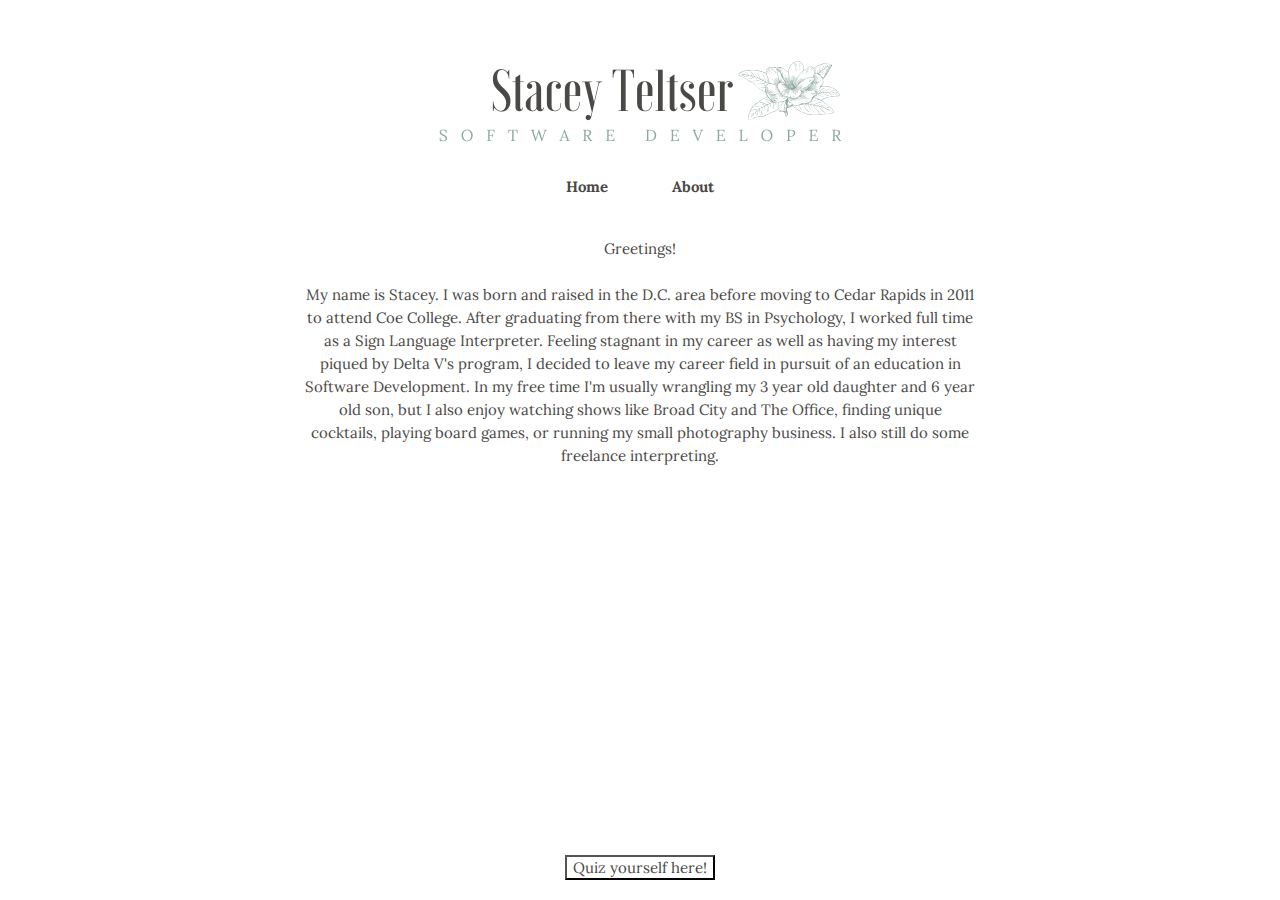
<file: index.html>
<!DOCTYPE html>
<html>
    <head>
        <meta charset="utf-8">
        <meta http-equiv="X-UA-Compatible" content="IE=edge">
        <title>About Stacey Teltser</title>
        <meta name="description" content="">
        <meta name="viewport" content="width=device-width, initial-scale=1">
       
        <link rel="stylesheet" href="css/reset.css">
        <link rel="stylesheet" href="css/style.css"> 
        <link href="https://fonts.googleapis.com/css?family=Lora&display=swap" rel="stylesheet">
    </head>
    
    <body>
        <header>
            <div id="logo">
            <img src="img/Alpha.png"/>
            </div>
            <nav>
                <ul>
                    <li><a href="index.html">Home</a></li>
                    <li><a href="about.html">About</a></li>
                    
                </ul>
            </nav>
        </header>
        <main>
            <p>Greetings!<br><br> My name is Stacey. I was born and raised in the D.C. area before moving to Cedar Rapids in 2011 to attend Coe College. After graduating from there with my BS in Psychology, I worked full time as a Sign Language Interpreter. Feeling stagnant in my career as well as having my interest piqued by Delta V's program, I decided to leave my career field in pursuit of an education in Software Development. In my free time I'm usually wrangling my 3 year old daughter and 6 year old son, but I also enjoy watching shows like Broad City and The Office, finding unique cocktails, playing board games, or running my small photography business. I also still do some freelance interpreting. <br><br>
            
            </p>


        </main>

    <footer>
        <button id="button" onclick="promptMe()">Quiz yourself here!</button>
    </footer>

        
        <script src="js/app.js"></script>

    </body>
</file>
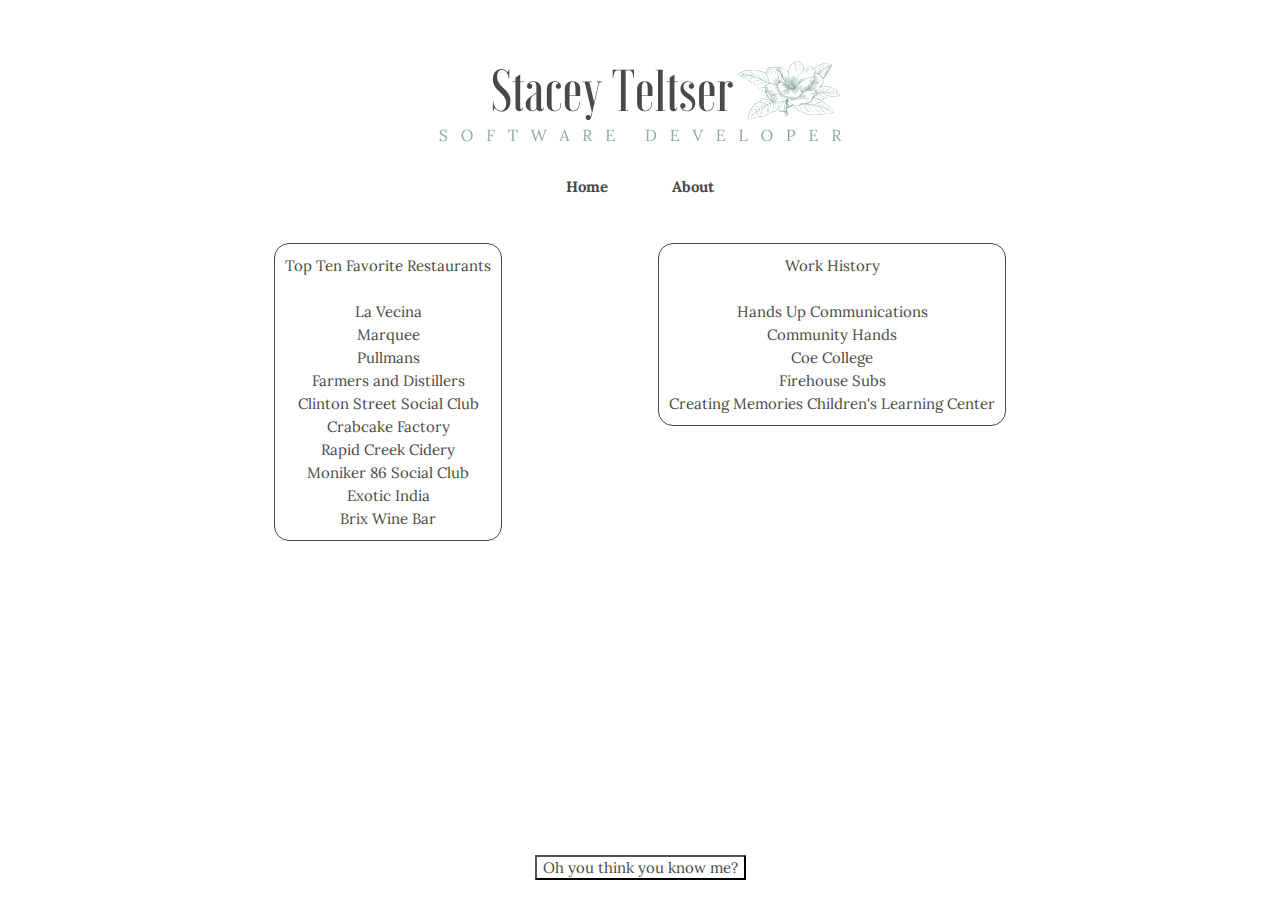
<file: about.html>
<!DOCTYPE html>
<html>
    <head>
        <meta charset="utf-8">
        <meta http-equiv="X-UA-Compatible" content="IE=edge">
        <title>About Stacey Teltser</title>
        <meta name="description" content="">
        <meta name="viewport" content="width=device-width, initial-scale=1">
       
        <link rel="stylesheet" href="css/reset.css">
        <link rel="stylesheet" href="css/style.css"> 
        <link href="https://fonts.googleapis.com/css?family=Lora&display=swap" rel="stylesheet">
    </head>
    
    <body>
        <header>
            <div id="logo">
                <img src="img/Alpha.png"/>
            </div>
            <nav>
                <ul>
                    <li><a href="index.html">Home</a></li>
                    <li><a href="about.html">About</a></li>
                    
                </ul>
            </nav>
        </header>
        <main>
        <br>
        <br>
        <div id="topten">
            <h2>Top Ten Favorite Restaurants</h2>
            <br>
            <ol>
                <li>La Vecina</li>
                <li>Marquee</li>
                <li>Pullmans</li>
                <li>Farmers and Distillers</li>
                <li>Clinton Street Social Club</li>
                <li>Crabcake Factory</li>
                <li>Rapid Creek Cidery</li>
                <li>Moniker 86 Social Club</li>
                <li>Exotic India</li>
                <li>Brix Wine Bar</li>
            </ol>
        </div>

        <div id="jobhistory">
            <h2>Work History</h2>
            <br>
            <ol>
                <li>Hands Up Communications</li>
                <li>Community Hands</li>
                <li>Coe College</li>
                <li>Firehouse Subs</li>
                <li>Creating Memories Children's Learning Center</li>
            </ol>



        </div>
        </main>

    <footer>
        <button id="button" onclick="promptQuiz()">Oh you think you know me?</button>
    </footer>

        
        <script src="js/aboutme.js"></script>

    </body>
</file>
<file: css/style.css>
*{
    color: #4b4946;
    background-color: white;
    font-size: 15px;
    font-family: 'Lora' ;
}
header {
    padding-top: 0px;
}
#logo {
    text-align: center;
    
    
}
body {
    margin: 0 auto;
    padding: 30px;
}

nav ul {
    text-align: center;
    /* background-color: white; */
}

a { 
    text-decoration: none;
}

nav li {
    display: inline-block;
    list-style-type: none;
    padding-right: 30px;
    padding-left: 30px;
    font-size: 15px;
    font-family: 'Lora' ;
    font-weight: bold;

}

main {
    width: 60%;
    margin: 0 auto;
    padding-top: 2px;
    text-align: center;
    line-height: 23px;
    /* background-color: blue; */

}

p {
    padding-top: 40px;
    margin-left: 30px;
    margin-right: 30px;

}

footer {
    text-align: center;
    position: fixed;
    bottom: 0;
    left: 0;
    right: 0;
    padding-bottom: 20px;
}

#topten {
    float: left;
    border-radius: 15px;
    border: 1px solid;
    padding: 10px;

}

#jobhistory {
    float: right;
    border-radius: 15px;
    border: 1px solid;
    padding: 10px;
}
</file>
